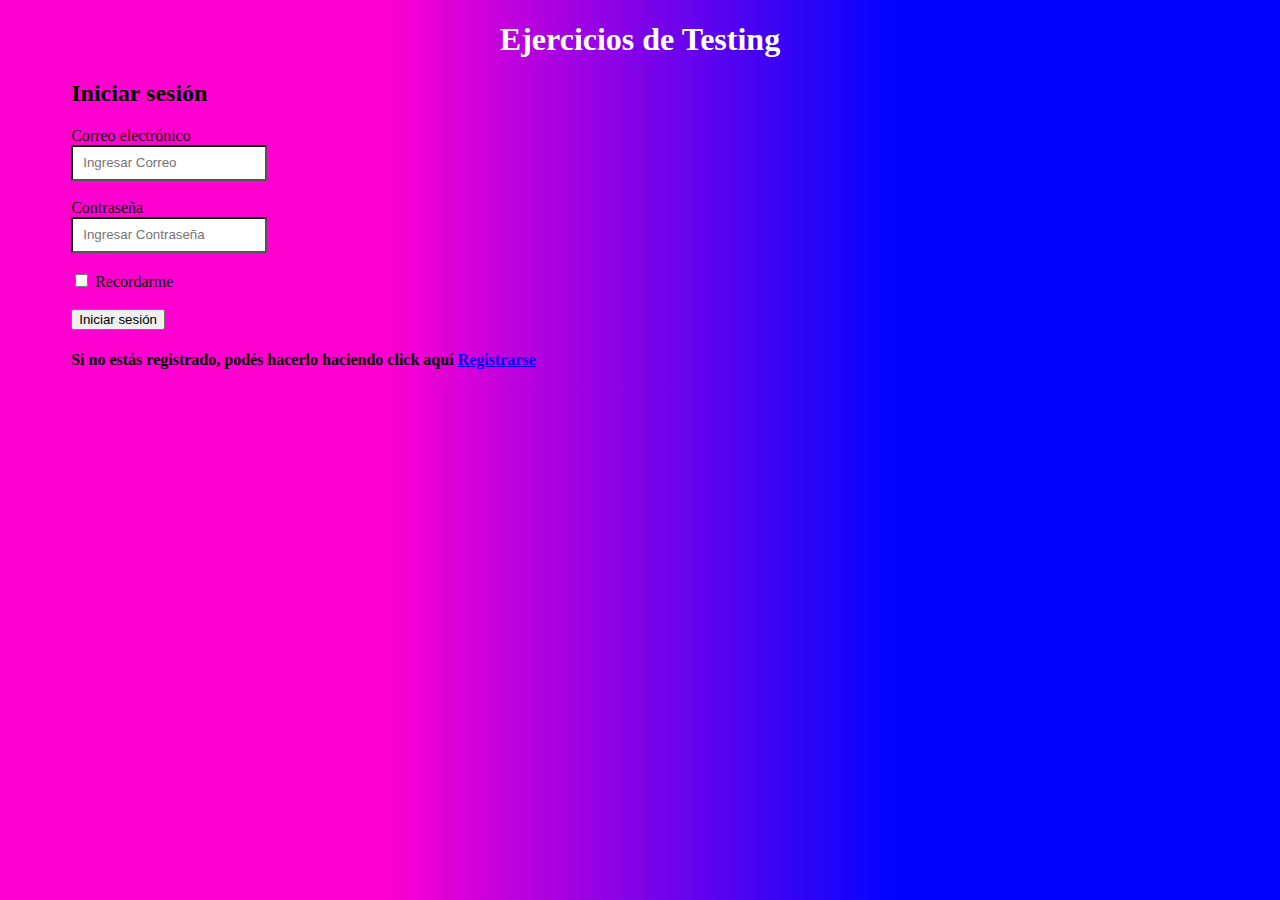
<file: index.html>
<!DOCTYPE html>
  <html>
		<head>
			<title>Ejercicios TC´s</title>
      <link rel="stylesheet" type="text/css" href="index.css">
		</head>
			<body class="cuerpo">
				<h1 class="titulo">Ejercicios de Testing</h1>
          <div class="divGeneral"> 
          					<h2 class="subtitulo">Iniciar sesión</h2>

          						<form action="crear_reserva.html" class="form-horizontal" class="div1" method="POST">
            							<div class="form-group">
            							  <label for="inputEmail3" class="col-sm-2 control-label">Correo electrónico</label>
            							  <div class="col-sm-10">
            							    <input type="email" class="form-control" id="inputEmail3" placeholder="Ingresar Correo" required="required">
            							  </div>
            							</div>

            						<br>

            							<div class="form-group" class="div2">
            							  <label for="inputPassword3" class="col-sm-2 control-label">Contraseña</label>
            							  <div class="col-sm-10">
            							    <input type="password" class="form-control" id="inputPassword3"	placeholder="Ingresar Contraseña" required="required">
            							  </div>
            							</div>

            						<br>

            							<div class="form-group" class="div3">
            							  <div class="col-sm-offset-2 col-sm-10">
            							    <div class="checkbox">
            							      <label>
            							        <input type="checkbox" class="box"> Recordarme
            							      </label>
            							    </div>
            							  </div>
            							</div>

            						<br>

            							<div class="form-group" class="div4">
            							  <div class="col-sm-offset-2 col-sm-10">
            							  <button type="submit" class="btn-btn-default">Iniciar sesión</button>
            							  </div>
            							</div>
          						</form>

          						<h4>Si no estás registrado, podés hacerlo haciendo click aquí  <a href="registrarse.html">Registrarse</a></h4>
          </div>
			</body>
</html>
</file>
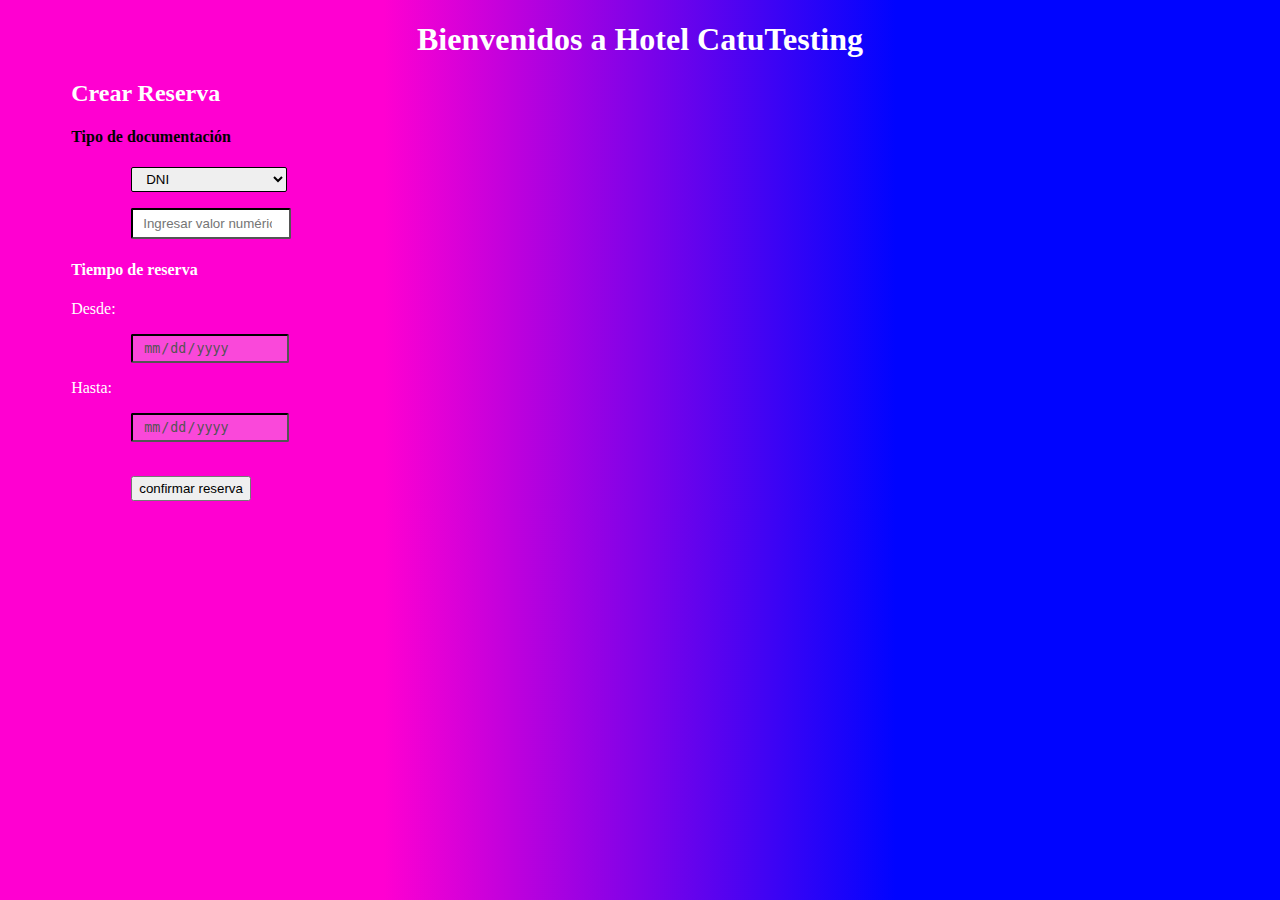
<file: crear_reserva.html>
<!DOCTYPE html>
    <html>
        <head>
            <title>Crear reservas</title>
            <link rel="stylesheet" type="text/css" href="index.css">
        </head>
            <body class="cuerpo">
                <h1 class="titulo">Bienvenidos a Hotel CatuTesting</h1>
                    <div class="divGeneral">  
                        <h2 class="text"> Crear Reserva</h2>
                        
                        <div></div>
                            <h4>Tipo de documentación</h4>
                                <select name="" class="documentacion">
                                    <option value="">DNI</option>
                                    <option value="">PASAPORTE</option>
                                </select> 
                                <p>

                            <input type="number" placeholder="Ingresar valor numérico" name= 'dni' onchange="habilitarDesdeHasta()" class="dni">


                            <h4 class="text">Tiempo de reserva</h4>
                            <label for="desde" class="text">Desde:</label>
                            <p>
                            <input type="date" id="desde" name="desde" disabled>
                            <p>
                            
                            <label for="hasta" class="text">Hasta:</label>
                            <p>
                            <input onchange="habilitarHabitaciones()"  id="hasta" type="date" name="hasta" disabled>
                            <br>

                                <div class="habitaciones" hidden>
                                    <div>
                                        <h1>Habitación 1</h1>
                                            <div class="checkbox">
                                                <label> 
                                                    <input type="checkbox" value=""> Reservar habitación 
                                                </label>
                                            </div>
                                    </div>
                                    <div>
                                        <h1>Habitación 2</h1>
                                            <div class="checkbox">
                                                <label>
                                                    <input type="checkbox" value=""> Reservar habitación
                                                </label>
                                            </div>
                                    </div>
                                    <div>
                                        <h1>Habitación 3</h1>
                                            <div class="checkbox">
                                                <label>
                                                    <input type="checkbox" value=""> Reservar habitación
                                                </label>
                                            </div>
                                    </div>
                                </div>
                                <br>

                        <button onclick="confirmar()" class="boton"> confirmar reserva</button>
                        <script src="crear_reserva.js"></script>
                    </div>
             </body>
</html>
</file>
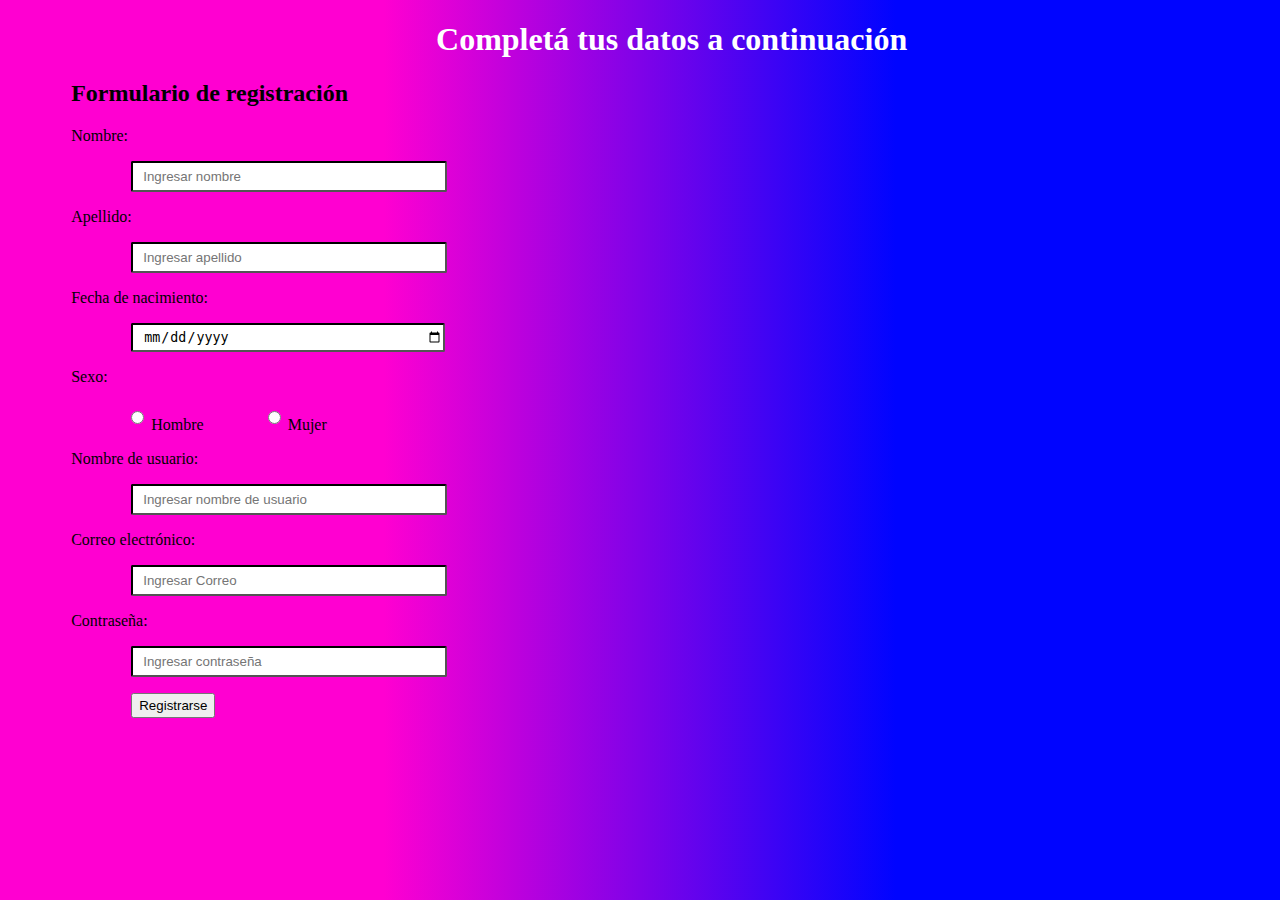
<file: registrarse.html>
<!DOCTYPE html>
	<html>
		<head>
			<meta charset="utf-8">
			<title>Registración</title>
			<link rel="stylesheet" type="text/css" href="index.css">
		</head>
			<body class="cuerpo">
				
				<div class="divGeneral"> 

					<h1 class="titulo">Completá tus datos a continuación</h1>

						<h2 class="subtitulo">Formulario de registración</h2>
						
							<form action="crear_reserva.html" method="post">
			 					<p>Nombre: 									
			 						<p>
			 							<input type="text" name="nombre" size="40" placeholder="Ingresar nombre" required="required" class="requerimientos">
			 					<p>Apellido: 								
			 						<p>
			 							<input type="text" name="Apellido" size="40" placeholder="Ingresar apellido" required="required" class="requerimientos">
								<p>Fecha de nacimiento: 					
									<p>
										<input type="date" name="nacimiento" size="10" placeholder="ingresar fecha" required="required" class="requerimientos">
			 					<p>Sexo:									
			 						<p>
			 							<input type="radio" name="hm" value="h" class="boton"> Hombre
			    						<input type="radio" name="hm" value="m" class="boton"> Mujer
			  					<p>Nombre de usuario: 						
			  						<p>
			  							<input type="text" name="nombreUsuario" size="40" placeholder="Ingresar nombre de usuario" required="required" class="requerimientos">
			  					<p>Correo electrónico:									
			  						<p>
			  							<input type="email" name="correo" size="40" placeholder="Ingresar Correo" required="required" class="requerimientos">
			  					<p>Contraseña:								
			  						<p>
			  							<input type="password" name="contraseña" size="40" placeholder="Ingresar contraseña" required="required" class="requerimientos">
			  					<p>
			  							<input type="submit" value="Registrarse" class="boton">
							</form>
				</div>
				























			</body>
	</html>
</file>
<file: index.css>
.cuerpo {
	background: -webkit-linear-gradient(90deg, #FF00D1 30%, #0004FF 70%);
	background: -moz-linear-gradient(90deg, #FF00D1 30%, #0004FF 70%);
	background: -ms-linear-gradient(90deg, #FF00D1 30%, #0004FF 70%);
	background: -o-linear-gradient(90deg, #FF00D1 30%, #0004FF 70%);
	background: linear-gradient(90deg, #FF00D1 30%, #0004FF 70%);
}

.titulo {
	text-align: center;
	color: white;
}

.text {
	color: white;
}

.divGeneral {
	padding-left: 5%;
}

#inputEmail3 , #inputPassword3 {
	border-radius: 2px;
	border-color: black;
	width: 15%;
	height: 30px;
	padding-left: 10px;
}

.ingresar {
	border-radius: 2px;
	width: 10%;
	height: 25px;
	padding-left: 10px;
	border-color: black;
	background-color: white;
	
}

.documentacion {
	border-radius: 2px;
	border-color: black;
	width: 13%;
	height: 25px;
	padding-left: 10px;
	margin-left: 5%;
}

.dni {
	border-radius: 2px;
	border-color: black;
	width: 12%;
	height: 25px;
	padding-left: 10px;
	margin-left: 5%;
}

#desde , #hasta	{
	border-radius: 2px;
	border-color: black;
	width: 12%;
	height: 25px;
	padding-left: 10px;
	margin-left: 5%;

}

.boton {
	height: 25px;
	margin-left: 5%;
}

.requerimientos {
	border-radius: 2px;
	border-color: black;
	width: 25%;
	height: 25px;
	padding-left: 10px;
	margin-left: 5%;
}
</file>
